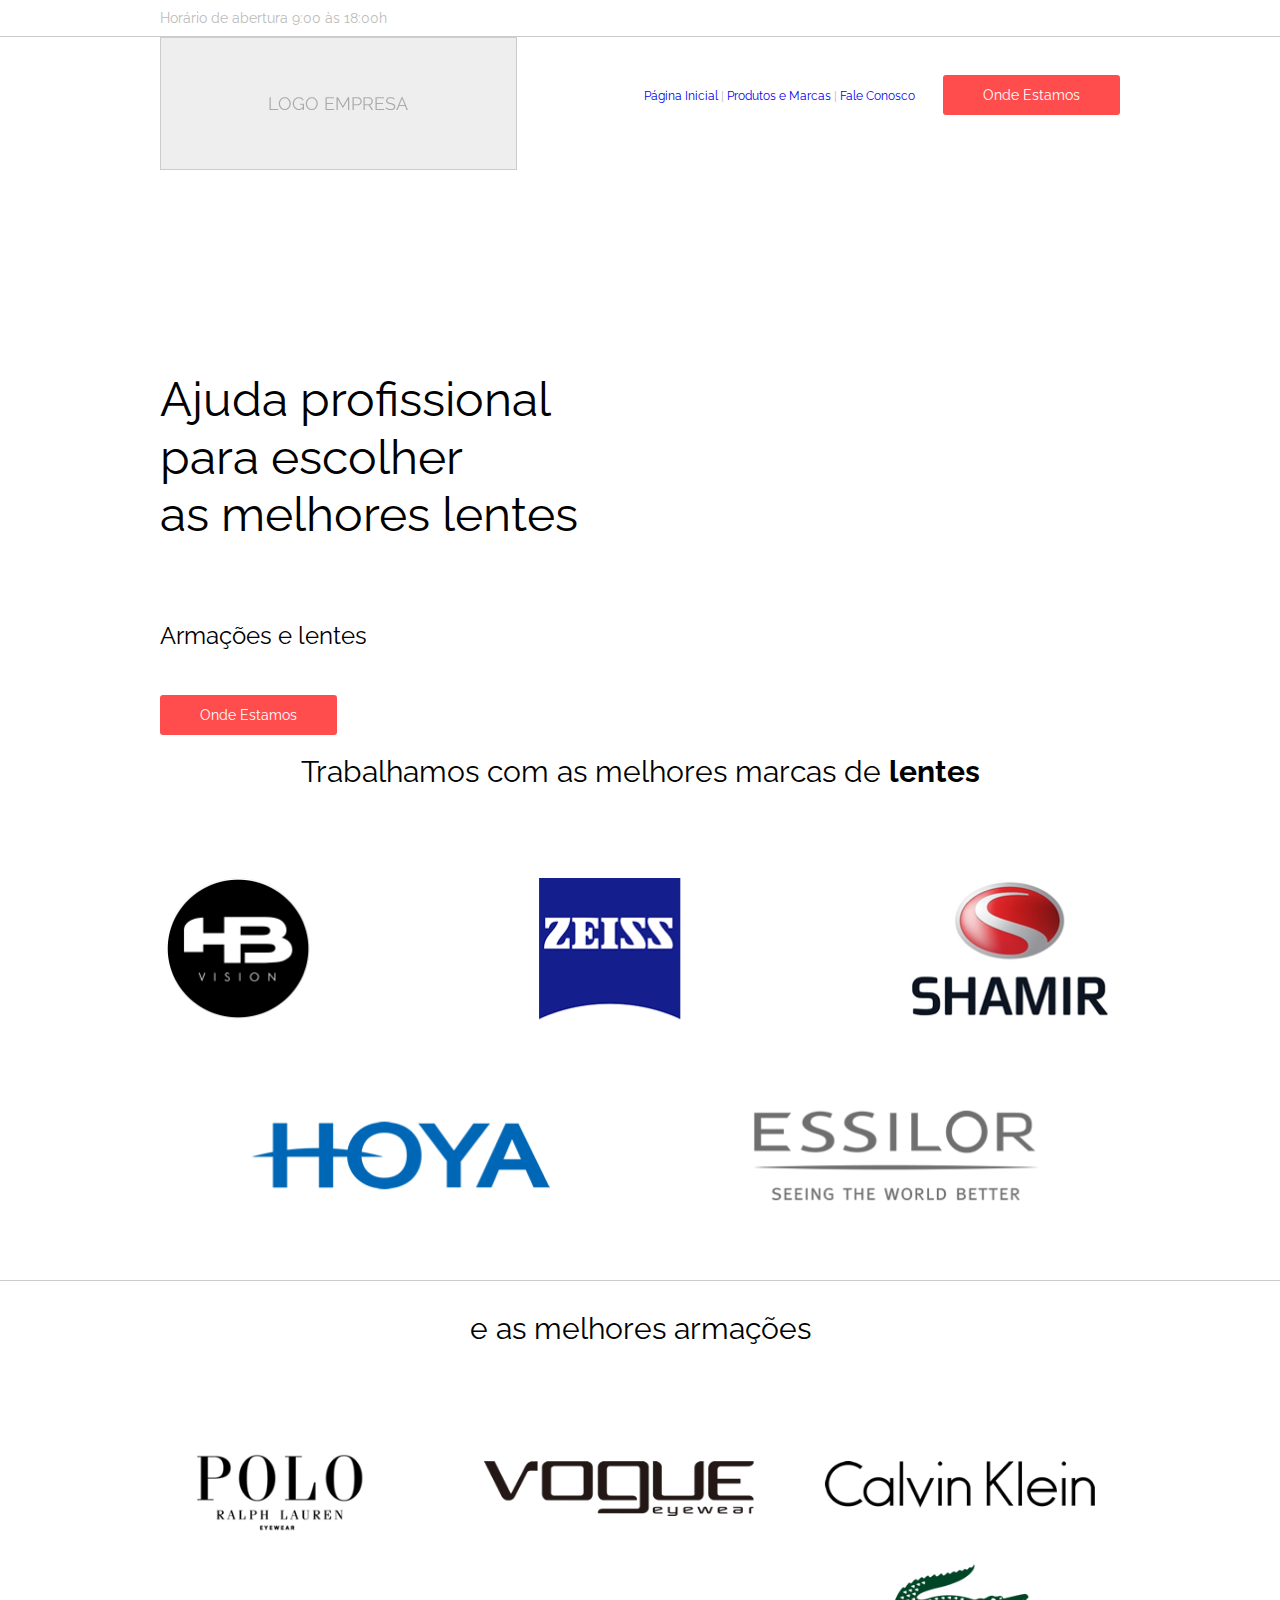
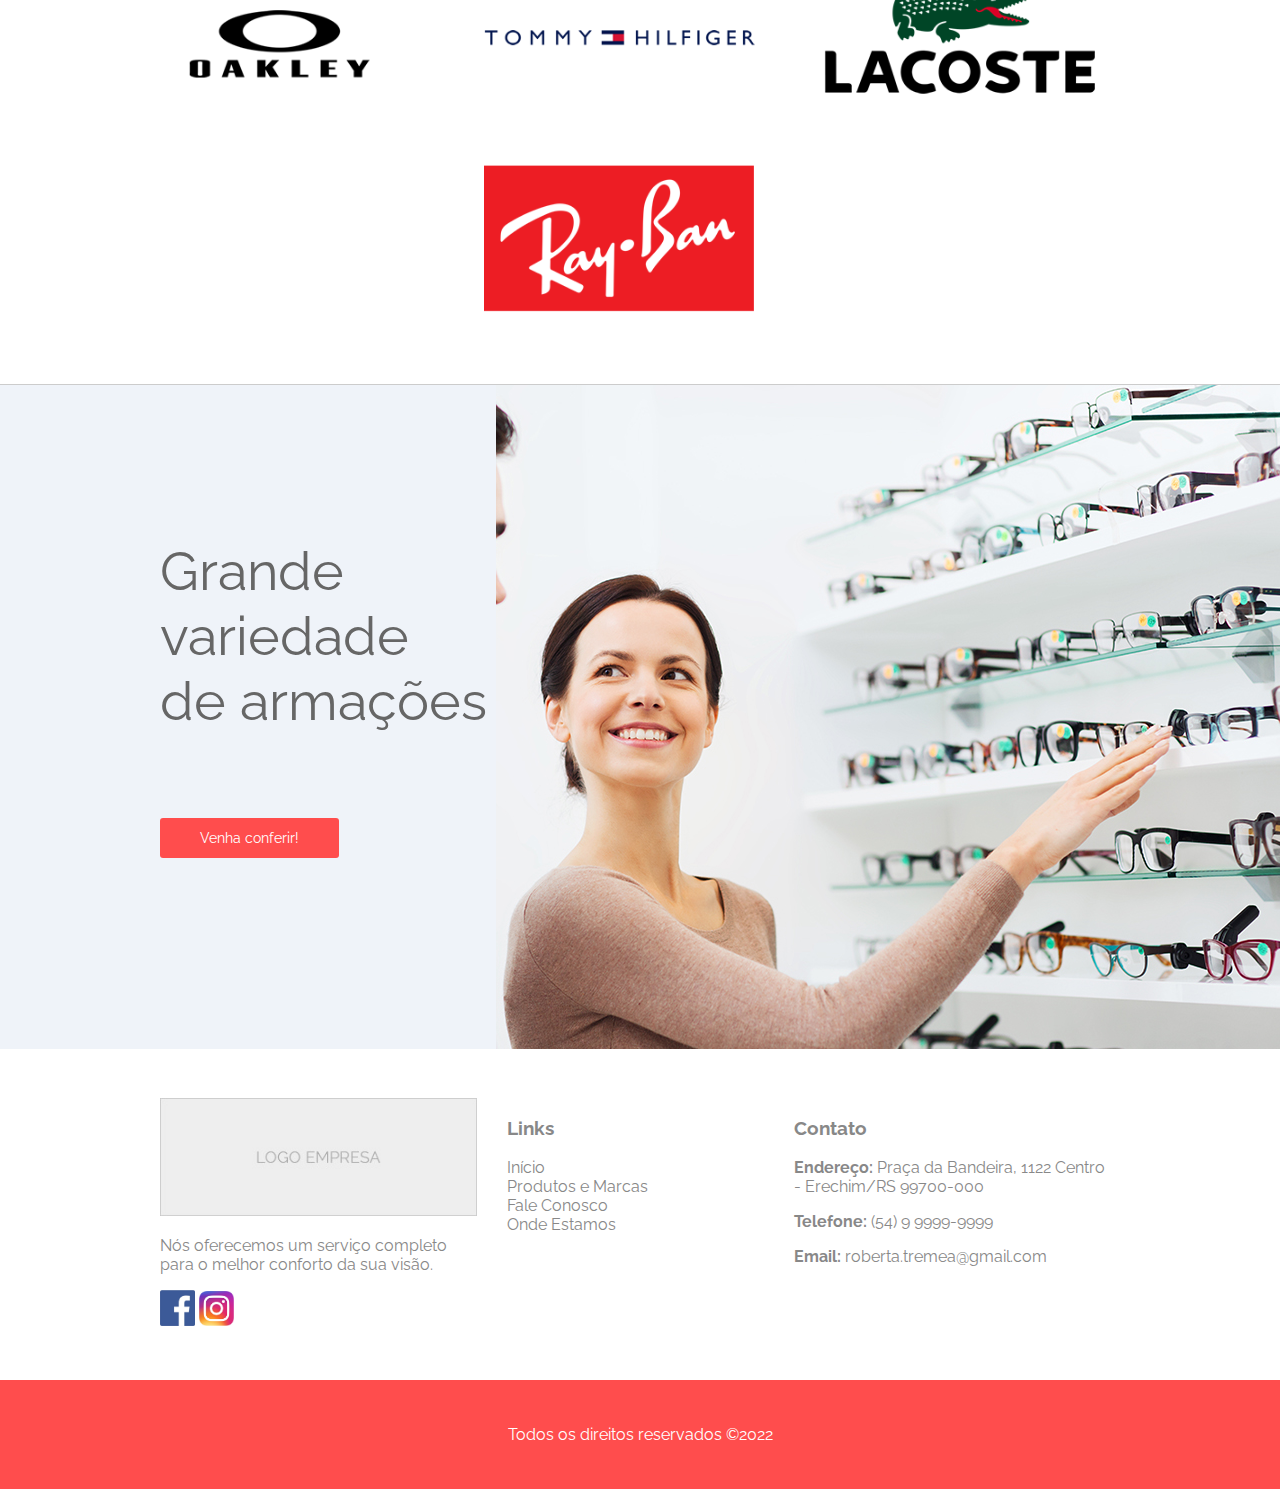
<file: index.html>
<!DOCTYPE html>
<html lang="pt-BR">
    <head>

        
        <link rel="stylesheet" type="text/css" href="CSS/style.css"/>
        <meta charset="utf-8" />      
    
    </head>
    <body>
            <header>
               
               <div class="barra_superior">
                   <div class="container">
                        Horário de abertura 9:00 às 18:00h

                   </div>
               </div>
           
               <div class="container"> 
                   <img class="logo" alt="Logo da empresa" title = "logo da empresa" src = "img/logo.jpg"/>
                   
                   <nav>
                       
                       <a href="index.html">Página Inicial</a> | 
                       <a href="index.html#marcas">Produtos e Marcas</a> | 
                       <a title="Vai para página fale conosco" href = "faleConosco.html">Fale Conosco</a>
                       <a class="btn_destaque" href="ondeEstamos.html">Onde Estamos</a>

                   </nav>
  
                </div>
              

               </header>
                
                <br class="clearfix"/>
                <section class="sec01">
                    <div class="container">
                        <p class="titulo">
                        Ajuda profissional<br>
                        para escolher<br/>
                        as melhores lentes
                        </p>

                        <p>Armações e lentes</p>

                        <a class="btn_destaque" href="ondeEstamos.html">Onde Estamos</a>
                            </div>
                </section>
                <a name="marcas"/>           
                <section class="sec02">
                    <div class="container">
                    <p> 
                        Trabalhamos com as melhores marcas de <strong>lentes</strong>
                    </p>
                    <img alt="Logo de Marcas de Lentes" src="img/LogoLentes.png"/>
                    </div>
                </section>
           
                <section class="sec02">
                    <div class="container">
                        <p>e as melhores armações</p>         
                    
                    <img alt="Logo Marcas de Armações" src="img/LogoArmacoes.png"/>
                    </div>
                         
                </section>
                
                <section class="sec03">
                    <div class="container">
                        <div class="largura40">
                    <p>
                        Grande<br/>
                        variedade <br/>
                        de armações
                    </p>
                
                    
                    <a href="ondeEstamos.html" class="btn_destaque">Venha conferir!</a>
                    </div>
                   
                    </div>
                    
                </section>
            
                <br class="clearfix"/>
           
                <footer>
                    <div class="container">
                        <div class="um_terco">
                        <div class="container_logo">
                        <img class="logo" alt="otica" title = "Aqui é apresentado o logo" src = "img/logo.jpg"/>
                        </div>
                        <p>
                        Nós oferecemos um serviço completo para o melhor conforto da sua visão.
                        </p>
                        
                        <div class="container_logo">
                            <a href="https://www.facebook.com/betatr"><img alt="Link para pagina do Facebook" src="img/facebook.jpg"/></a>                     
                            <a href="https://www.instagram.com/beta_tr/"><img alt="Link para pagina do Instagram" src="img/Instagram.jpg"/></a>                       
                            
                        </div>
                        
                    </div>
                    <div class="um_terco">
                        <div class="margem_esquerda">
                            <h3>Links</h3>

                                <a alt="Vai para página inicial" href="index.html">Início</a> <br/>
                                <a alt="Vai para os produtos que trabalhamos" href="#marcas"> Produtos e Marcas </a> <br/>
                                <a title="Vai para pagina de fale conosco" href= "faleConosco.html">Fale Conosco</a><br/>
                                <a href="ondeEstamos.html">Onde Estamos</a> <br/>
                          
                        </div>
                    </div>
                        
                    <div class="um_terco">
                        
                        <h3>Contato</h3>
                        
                        <p><strong>Endereço:</strong> Praça da Bandeira, 1122 Centro - 
                        Erechim/RS
                        99700-000</p>
                    
                            
                        <p><strong>Telefone:</strong> <a href="tel: 54999999999">(54) 9 9999-9999</a></p>
                        <p><strong>Email:</strong> <a href="mailto: roberta.tremea@gmail.com">roberta.tremea@gmail.com </a></p>
                                                
                        
                    </div>
                    </div>
                    <br class="clearfix"/>
                    <div class="direitos_reservados">
                    
                    Todos os direitos reservados ©2022
                    </div>
                
           
                    </footer>
           
                </body>
            
</html>
</file>
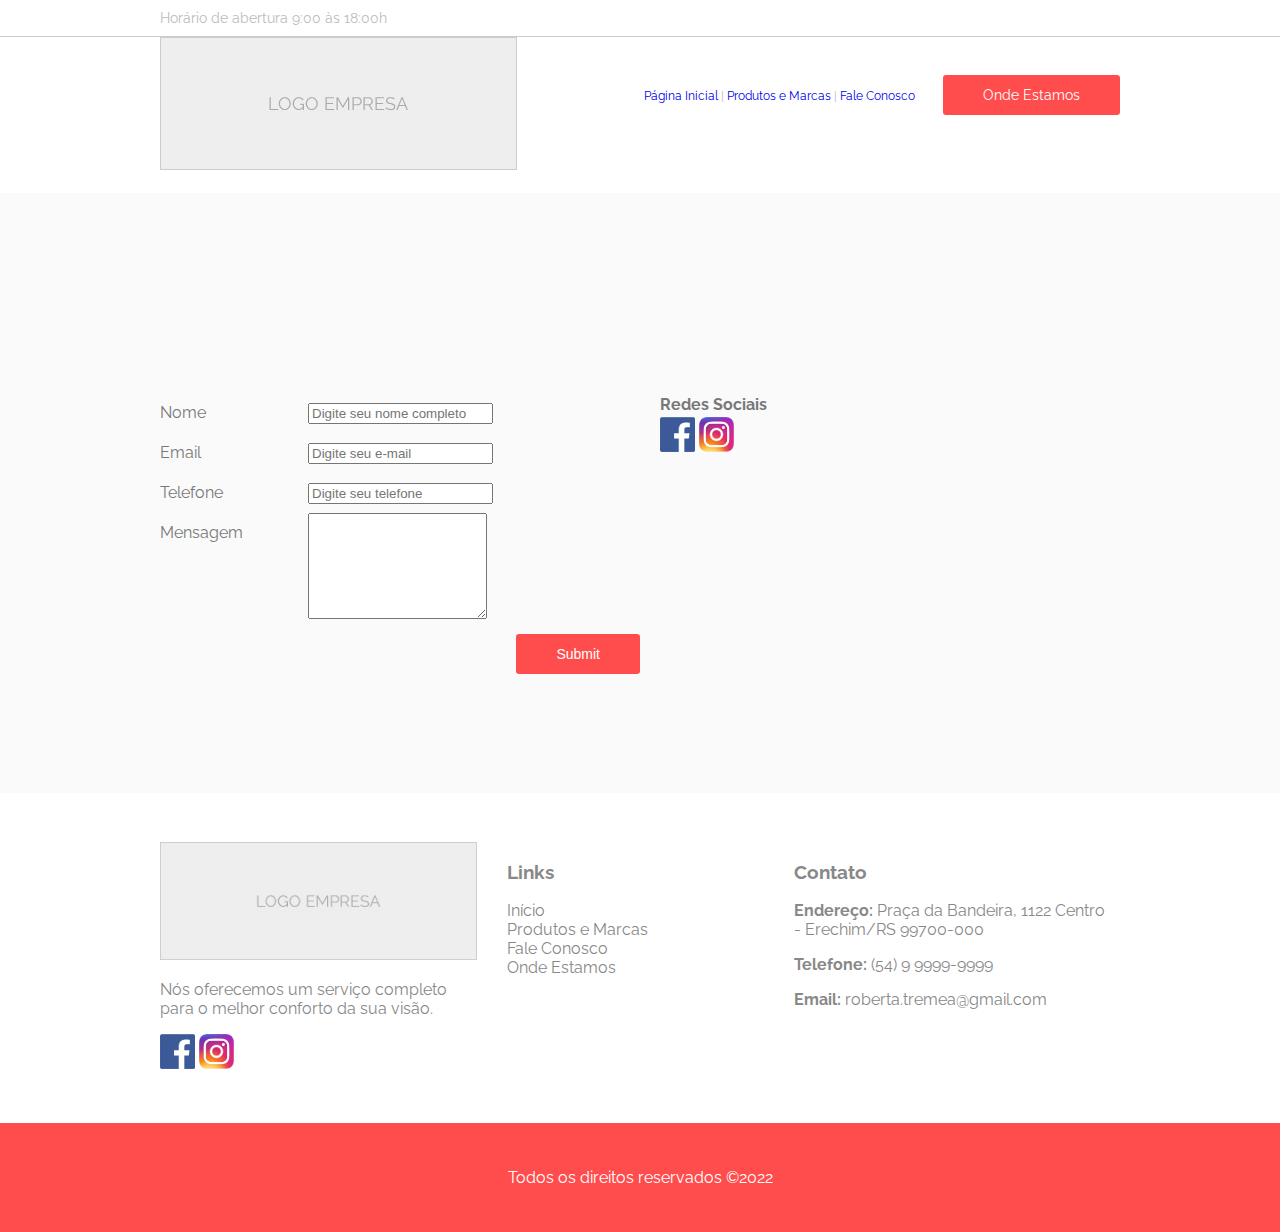
<file: faleConosco.html>
<!DOCTYPE html>
<html>
    <head>
    
    <title>Fale Conosco</title>
    <link rel="stylesheet" type="text/css" href="CSS/style.css" /> 
    <meta charset="utf-8" />      

    </head>

    <body>
        
        <header>
               
               <div class="barra_superior">
                   <div class="container">
                        Horário de abertura 9:00 às 18:00h

                   </div>
               </div>
           
               <div class="container"> 
                   <img class="logo" alt="Logo da empresa" title = "Aqui é apresentado o logo da empresa" src = "img/logo.jpg"/>
                   
                   <nav>
                       
                       <a href="index.html">Página Inicial</a> | 
                       <a href="index.html#marcas">Produtos e Marcas</a> | 
                       <a title="Vai para página fale conosco" href = "faleConosco.html">Fale Conosco</a>
                       <a class="btn_destaque" href="ondeEstamos.html">Onde Estamos</a>

                   </nav>
  
                </div>
              

               </header>
                
                <br class="clearfix"/>
        
                <section class="sec_fale">
                        <div class="container">


                     

                        <div class="metade form">

                        <form enctype="application/x-www-form-urlencoded" method="post" action="">

                            <label for="NomeCompleto">Nome</label>
                            <input id="NomeCompleto" dtype="text" name="Nome_Completo" placeholder="Digite seu nome completo"/>

                            <br />
                            <label for="Email">Email</label>
                            <input id="Email" dtype="text" name="Email" placeholder="Digite seu e-mail"/>
                            <br />
                            <label for="Telefone">Telefone</label>
                            <input id="Telefone" dtype="text" name="Telefone" placeholder="Digite seu telefone"/>
                            <br />
                            <label for="Mensagem">Mensagem</label>
                            <textarea name="Mensagem"></textarea>
                            <br/>
                            <input type="submit"/>
                            <br/>
                            <br/>


                        </form>
                        </div>
                        <div class="metade">

                            <div>

                            <strong>Redes Sociais</strong>
                            <br/>
                                <a href="https://www.facebook.com/betatr"><img alt="Link para pagina do Facebook" src="img/facebook.jpg"/></a>                     
                                <a href="https://www.instagram.com/beta_tr/"><img alt="Link para pagina do Instagram" src="img/Instagram.jpg"/></a>                    

                            </div>

                        </div>
                            </div>
        </section>
         <br class="clearfix"/>
           
                <footer>
                    <div class="container">
                        <div class="um_terco">
                        <div class="container_logo">
                        <img class="logo" alt="otica" title = "Aqui é apresentado o logo" src = "img/logo.jpg"/>
                        </div>
                        <p>
                        Nós oferecemos um serviço completo para o melhor conforto da sua visão.
                        </p>
                        
                        <div class="container_logo">
                            <a href="https://www.facebook.com/betatr"><img alt="Link para pagina do Facebook" src="img/facebook.jpg"/></a>                     
                            <a href="https://www.instagram.com/beta_tr/"><img alt="Link para pagina do Instagram" src="img/Instagram.jpg"/></a>                       
                            
                        </div>
                        
                    </div>
                    <div class="um_terco">
                        <div class="margem_esquerda">
                            <h3>Links</h3>

                                <a alt="Vai para página inicial" href="index.html">Início</a> <br/>
                                <a alt="Vai para os produtos que trabalhamos" href="index.html#marcas"> Produtos e Marcas </a> <br/>
                                <a title="Vai para pagina de fale conosco" href= "faleConosco.html">Fale Conosco</a><br/>
                                <a href="ondeEstamos.html">Onde Estamos</a> <br/>
                          
                        </div>
                    </div>
                        
                    <div class="um_terco">
                        
                        <h3>Contato</h3>
                        
                        <p><strong>Endereço:</strong> Praça da Bandeira, 1122 Centro - 
                        Erechim/RS
                        99700-000</p>
                    
                            
                        <p><strong>Telefone:</strong> <a href="tel: 549999999">(54) 9 9999-9999</a></p>
                        <p><strong>Email:</strong> <a href="mailto: roberta.tremea@gmail.com">roberta.tremea@gmail.com </a></p>
                                                
                        
                    </div>
                    </div>
                    <br class="clearfix"/>
                    <div class="direitos_reservados">
                    
                    Todos os direitos reservados ©2022
                    </div>
                
           
                    </footer>
    
    </body>
    

</html>
</file>
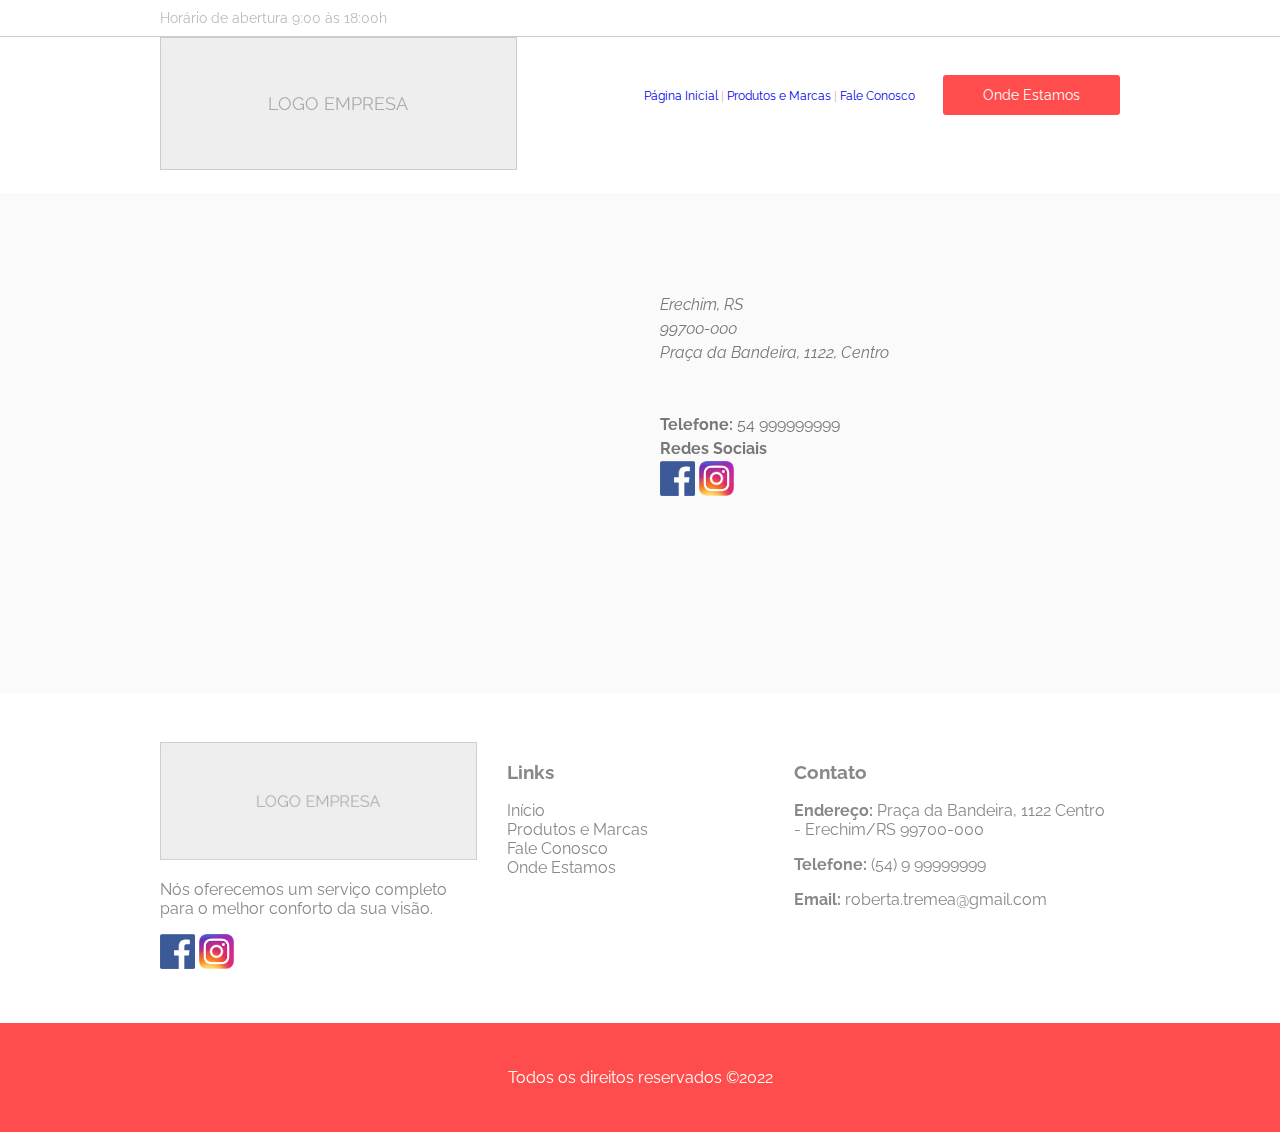
<file: ondeEstamos.html>
<!DOCTYPE html>
    <html lang="pt BR">

    <head>
        <title>Onde estamos</title>
        <link rel="stylesheet" type="text/css" href="CSS/style.css">
        <meta charset="utf-8" />      

        </head>

        <body>

             <header>

                   <div class="barra_superior">
                       <div class="container">
                            Horário de abertura 9:00 às 18:00h

                       </div>
                   </div>

                   <div class="container"> 
                       <img class="logo" alt="Logo da empresa" title = "o logo da empresa" src = "img/logo.jpg"/>

                       <nav>

                           <a href="index.html">Página Inicial</a> | 
                           <a href="index.html#marcas">Produtos e Marcas</a> | 
                           <a title="Vai para página fale conosco" href = "faleConosco.html">Fale Conosco</a>
                           <a class="btn_destaque" href="ondeEstamos.html">Onde Estamos</a>

                       </nav>

                    </div>


                   </header>

                        <br class="clearfix"/>
            <section class="sec_onde">
                <div class="container">
                    <div class="metade">


                   <iframe src="https://www.google.com/maps/embed?pb=!1m18!1m12!1m3!1d3534.6633147996986!2d-52.27631578542706!3d-27.63494233036584!2m3!1f0!2f0!3f0!3m2!1i1024!2i768!4f13.1!3m3!1m2!1s0x94e3138a53171781%3A0x91c0b68513c98e10!2sPra%C3%A7a%20da%20Bandeira%20-%20Centro%2C%20Erechim%20-%20RS%2C%2099700-000!5e0!3m2!1spt-BR!2sbr!4v1664499779717!5m2!1spt-BR!2sbr" width="100%" height="300px" style="border:0;" allowfullscreen="" loading="lazy" referrerpolicy="no-referrer-when-downgrade"></iframe>


                    </div>
                    <div class="metade">
                                    

                    <address>

                        Erechim, RS
                        <br/>
                        99700-000
                        <br/>
                        Praça da Bandeira, 1122, Centro
                        <br/>

                    </address>
                
                    <br/>
                    <br/>
                        
                    <div>
                    <strong>  Telefone:</strong> 54 999999999<br/>
                    <strong>Redes Sociais</strong>
                    <br/>
                        <a href="https://www.facebook.com/betatr"><img alt="Link para pagina do Facebook" src="img/facebook.jpg"/></a>                     
                        <a href="https://www.instagram.com/beta_tr/"><img alt="Link para pagina do Instagram" src="img/Instagram.jpg"/></a>                       

                    </div>
                    </div>
                </div>
                </section>

            <br class="clearfix"/>

                    <footer>
                        <div class="container">
                            <div class="um_terco">
                            <div class="container_logo">
                            <img class="logo" alt="otica" title = "Aqui é apresentado o logo" src = "img/logo.jpg"/>
                            </div>
                            <p>
                            Nós oferecemos um serviço completo para o melhor conforto da sua visão.
                            </p>

                            <div class="container_logo">
                                <a href="https://www.facebook.com/betatr"><img alt="Link para Facebook" src="img/facebook.jpg"/></a>                     
                                <a href="https://www.instagram.com/beta_tr/"><img alt="Link Instagram" src="img/Instagram.jpg"/></a>                       

                            </div>

                        </div>
                        <div class="um_terco">
                            <div class="margem_esquerda">
                                <h3>Links</h3>

                                    <a alt="Vai para página inicial" href="index.html">Início</a> <br/>
                                    <a alt="Vai para os produtos que trabalhamos" href="index.html#marcas"> Produtos e Marcas </a> <br/>
                                    <a title="Vai para pagina de fale conosco" href= "faleConosco.html">Fale Conosco</a><br/>
                                    <a href="ondeEstamos.html">Onde Estamos</a> <br/>

                            </div>
                        </div>

                        <div class="um_terco">

                            <h3>Contato</h3>

                            <p><strong>Endereço:</strong> Praça da Bandeira, 1122 Centro - 
                            Erechim/RS
                            99700-000</p>


                            <p><strong>Telefone:</strong> <a href="tel: 54999999999">(54) 9 99999999</a></p>
                            <p><strong>Email:</strong> <a href="mailto: roberta.tremea@gmail.com">roberta.tremea@gmail.com </a></p>


                        </div>
                        </div>
                        <br class="clearfix"/>
                        <div class="direitos_reservados">

                        Todos os direitos reservados ©2022
                        </div>


                        </footer>

        </body>



    </html>
</file>
<file: CSS/style.css>
@import url('https://fonts.googleapis.com/css2?family=Raleway:wght@100&display=swap');
.clearfix{
    clear: both;
}

body{
    margin: 0;
    font-family: "Raleway", sans-serif;
}

.barra_superior {
    border-bottom: 1px solid rgb(204, 204, 204);
    color: rgb(187, 187, 187);
    padding-top: 10px;
    padding-bottom: 10px;
    font-size: 14px;
}


.container{    
    max-width: 960px;
    width: 100%;
    margin: 0 auto;
        
}

nav {
    color: rgb(187, 187, 187);
    font-size: 12px;
    float: right;
    margin-top: 50px;
}

nav a {
    color: rgb (187,187,187);
    text-decoration: none;
}

nav a.btn_destaque {
    margin-left: 25px;
}

.btn_destaque, .metade input[type=submit] {
    border:none;
    background-color: rgb(255, 77,77);
    color: white;
    padding: 12px 40px;
    border-radius: 3px;
    font-size: 14px;
    text-decoration: none;
}

sec01 {
    height: 640px;
    color: white;
    background-image: url(../img/Home.png);
    background-repeat: no-repeat;
    background-position: center;
    background-color: rgb(164, 164, 164);
}
.sec01 p.titulo {
    font-size: 48px;
    padding-top: 130px;
}
.sec01 p {
    font-size: 24px;
    padding-bottom: 30px;
    line-height: 120%;
}

.sec02 {
    border-bottom: 1px solid rgb(204, 204, 204);
}
.sec02 p {
    font-size: 30px;
    text-align: center;
}
.sec02 img {
    width: 100%;
    margin-top: 50px;
    margin-bottom: 50px;
    
}

.sec03 {
    background-color: rgb(239, 243, 249);
    height: 664px;
    background-image: url(../img/Home2.png);
    background-position: right;
    background-repeat: no-repeat;
}
.sec03 p {
    font-size: 54px;
    line-height: 120%;
    color: rgb(102, 102, 102);
    padding-top: 100px;
    padding-bottom: 40px;
}

.largura40 {
    width: 35%;
    float: left;
    background-color: rgb(239, 243, 249);
    height: 664px;
}

.direitos_reservados {
    background-color: rgb(255, 77, 77);
    color: white;
    text-align: center;
    padding-top: 45px;
    padding-bottom: 45px;
}
.direitos_reservados a {
    color: white;
}
.um_terco {
    width: 33%;
    float: left;
    padding-top: 30px;
    padding-bottom: 50px;

}
.um_terco, .um_terco a {
    color: rgb(136, 136, 136);
    text-decoration: none;
}
.um_terco .logo {
    width: 100%;
}
.um_terco img {
    width: 35px;
}
.margem_esquerda{
    margin-left: 30px;
}

.sec_fale, .sec_onde{
    height: 500px;
    background-color: #FAFAFA;
    
}

.sec_fale, .metade{
    padding-top: 100px;

}

.metade{
    width:50%;
    float: left;   
    line-height: 150%;
    color: rgb(120,120,120);  
}

.metade div, .metade address{
    margin-left: 20px;
}

.metade form{
    line-height: 250%;
}

.metade form input[type=text] textarea{
    border: none; 
    border-bottom: 1px solid lightgray; 
    width: 63%;
    background-color: #FAFAFA;
    padding: 10px;
}

.metade textarea{
    min-height: 100px;
    width: 36%;
}

.metade input[type=submit]{
    float: right;
}

.metade img{
    width: 35px;
    
}

.metade label{
    width: 30%;
    display: inline-block;
    vertical-align: top; 
    
}
</file>
